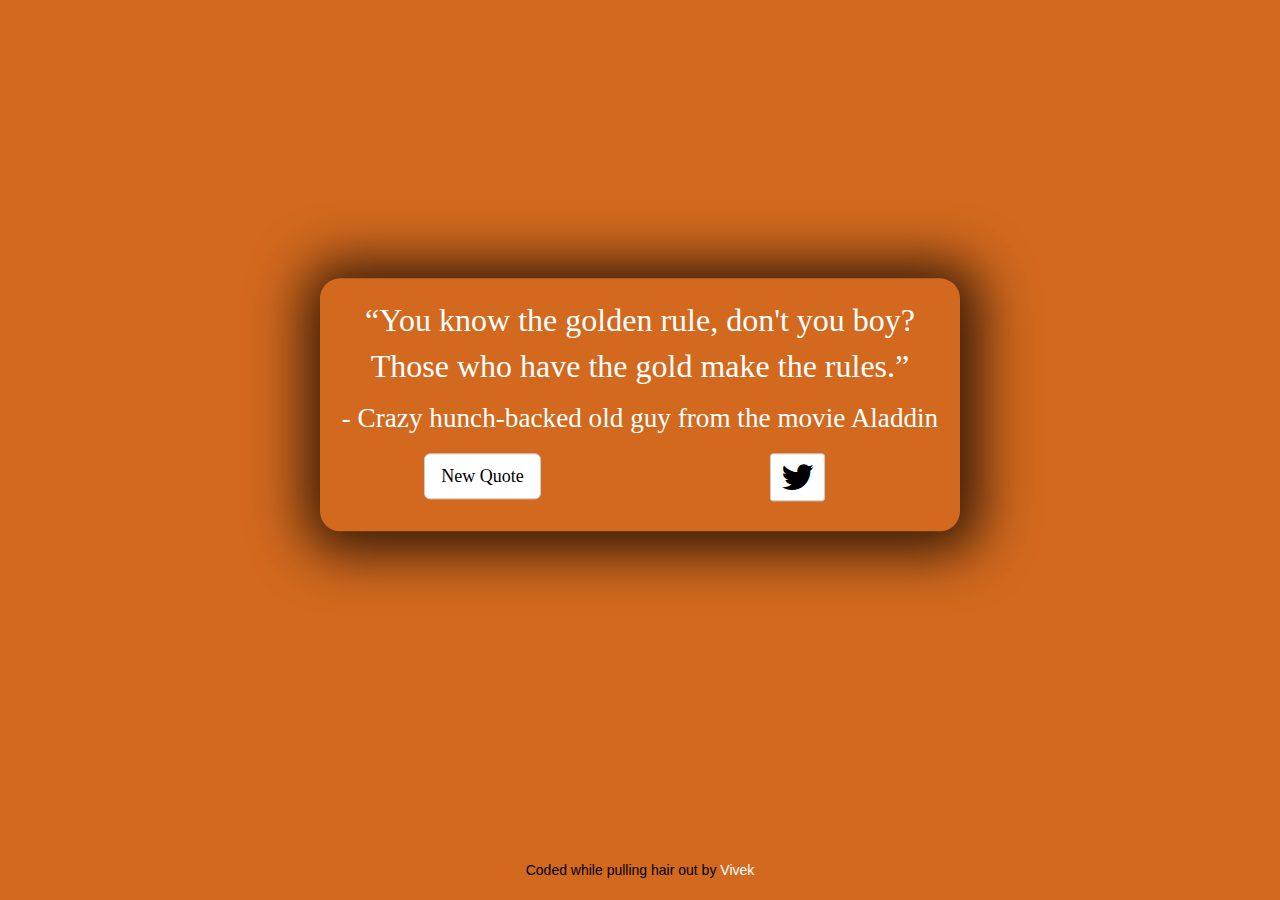
<file: frontend/random_quote_gen/quote.html>
<html>

<head>
  <link href="../bower_components/bootstrap/dist/css/bootstrap.min.css" rel="stylesheet">
  <link href="../bower_components/font-awesome/css/font-awesome.min.css" rel="stylesheet">
  <link href="quote.css" rel="stylesheet">
</head>

<body class="container-fluid">
  <div id="centerBox">
    <div>
      <p id="quotePara"><q>You know the golden rule, don't you boy? Those who have the gold make the rules.</q>
      </p>
      <small class="author">- Crazy hunch-backed old guy from the movie Aladdin</small>
    </div>
    <div class="row">
      <div class="col-xs-12 col-sm-6">
        <button id="getNewQuoteBtn" class="btn btn-default btn-lg">New Quote</button>
      </div>
      <div class="col-xs-12 col-sm-6">
        
        <!-- Below commented does not work in Firefox i.e. <a> inside <button> does not work.
        <button class="btn btn-default btn-sm"><a id="twitterBtn" href ="https://twitter.com/intent/tweet?hashtags=quotes&text='You know the golden rule, don't you boy? Those who have the gold make the rules.' Crazy hunch-backed old guy from the movie Aladdin" target="_blank"><i class="fa fa-twitter fa-3x"></i></a>
        </button>-->
        <a id="twitterBtn" href ="https://twitter.com/intent/tweet?hashtags=quotes&text='You know the golden rule, don't you boy? Those who have the gold make the rules.' Crazy hunch-backed old guy from the movie Aladdin" target="_blank"><button title="Tweet" class="btn btn-default btn-sm"><i class="fa fa-twitter fa-3x"></i></button></a>
      </div>
    </div>
  </div>
  <footer class="text-center">
    <p>Coded while pulling hair out by <a href="https://www.freecodecamp.com/vvs14" class="link-text" target="_blank">Vivek</a></p>
  </footer>
  <script src="../bower_components/jquery/dist/jquery.min.js"></script>
  <script src="quote.js"></script>
</body>

</html>
</file>
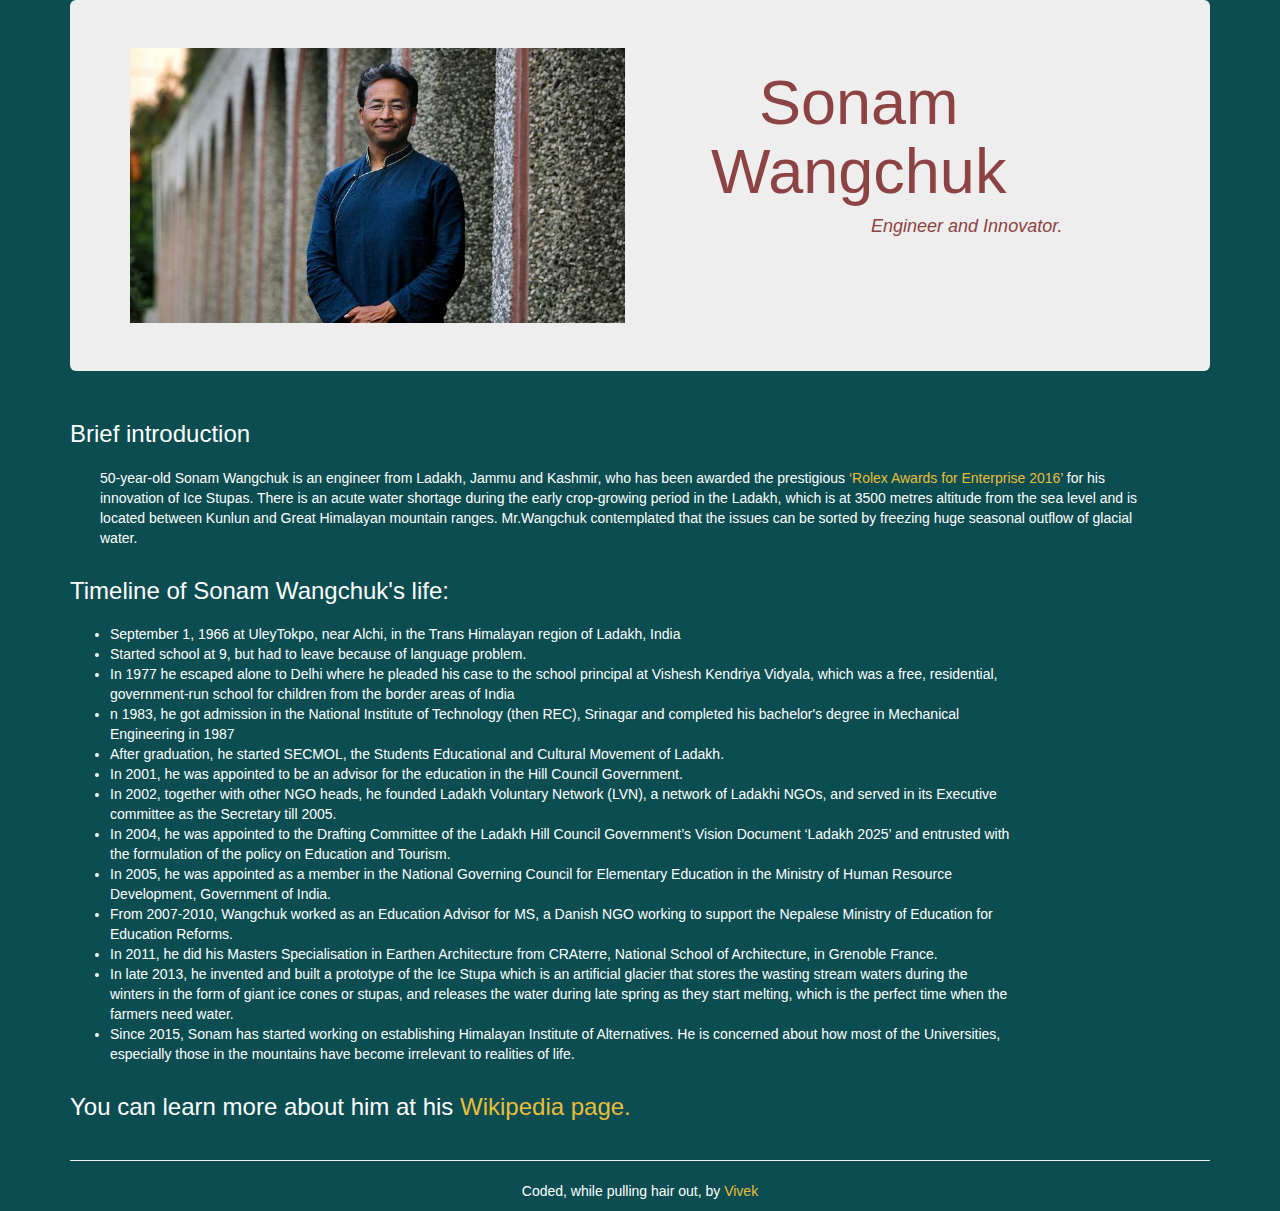
<file: frontend/tribute/tribute.html>
<html>

<head>
  <link href="../bower_components/bootstrap/dist/css/bootstrap-theme.min.css" rel="stylesheet">
  <link href="../bower_components/bootstrap/dist/css/bootstrap.min.css" rel="stylesheet">
  <link rel="stylesheet" type="text/css" href="tribute.css">
</head>

<body class="container">
  <div class="jumbotron">
    <div class="row">
      <div id="imgDiv" class="col-xs-12 col-sm-6">
        <figure class="figure"><img class="img-responsive" src="../img/sonam-wangchuk-2.jpg">
        </figure>
      </div>
      <div id="headerDiv" class="col-xs-12 col-sm-5">
        <h1 class="text-center">Sonam Wangchuk</h1>
        <h4 class="text-right"><em>Engineer and Innovator.</em></h4>
      </div>
    </div>
  </div>

  <div class="row">
    <div class="col-xs-12 col-sm-12">
      <h3 class="text-left">Brief introduction</h3>
      <p style="padding-left:30px;padding-right:40px">50-year-old Sonam Wangchuk is an engineer from Ladakh, Jammu and Kashmir, who has been awarded the prestigious <a href="http://www.rolexawards.com/40/laureate/sonam-wangchuk" class="link-text">‘Rolex Awards for Enterprise 2016’</a> for his innovation of Ice Stupas. There is an acute water shortage during the early crop-growing period in the Ladakh, which is at 3500 metres altitude from the sea level and is located between Kunlun and Great Himalayan mountain ranges. Mr.Wangchuk contemplated that the issues can be sorted by freezing huge seasonal outflow of glacial water.
      </p>
    </div>
  </div>
  <div class="row">
    <div class="col-xs-12 col-sm-10 ">
      <h3 class="text-left">
        Timeline of Sonam Wangchuk's life:
      </h3>
      <ul>
        <li>September 1, 1966 at UleyTokpo, near Alchi, in the Trans Himalayan region of Ladakh, India</li>
        <li>Started school at 9, but had to leave because of language problem.</li>
        <li>In 1977 he escaped alone to Delhi where he pleaded his case to the school principal at Vishesh Kendriya Vidyala, which was a free, residential, government-run school for children from the border areas of India</li>
        <li>n 1983, he got admission in the National Institute of Technology (then REC), Srinagar and completed his bachelor's degree in Mechanical Engineering in 1987</li>
        <li>After graduation, he started SECMOL, the Students Educational and Cultural Movement of Ladakh.</li>
        <li>In 2001, he was appointed to be an advisor for the education in the Hill Council Government.</li>
        <li>In 2002, together with other NGO heads, he founded Ladakh Voluntary Network (LVN), a network of Ladakhi NGOs, and served in its Executive committee as the Secretary till 2005.</li>
        <li>In 2004, he was appointed to the Drafting Committee of the Ladakh Hill Council Government’s Vision Document ‘Ladakh 2025’ and entrusted with the formulation of the policy on Education and Tourism.</li>
        <li>In 2005, he was appointed as a member in the National Governing Council for Elementary Education in the Ministry of Human Resource Development, Government of India.</li>
        <li>From 2007-2010, Wangchuk worked as an Education Advisor for MS, a Danish NGO working to support the Nepalese Ministry of Education for Education Reforms.</li>
        <li>In 2011, he did his Masters Specialisation in Earthen Architecture from CRAterre, National School of Architecture, in Grenoble France.</li>
        <li>In late 2013, he invented and built a prototype of the Ice Stupa which is an artificial glacier that stores the wasting stream waters during the winters in the form of giant ice cones or stupas, and releases the water during late spring as they start melting, which is the perfect time when the farmers need water.</li>
        <li>Since 2015, Sonam has started working on establishing Himalayan Institute of Alternatives. He is concerned about how most of the Universities, especially those in the mountains have become irrelevant to realities of life.</li>
      </ul>
    </div>
  </div>
  <div class="row">
    <div class="col-xs-12 col-sm-10">
      <h3 class="text-left">You can learn more about him at his <a href="https://en.wikipedia.org/wiki/Sonam_Wangchuk_(engineer)" class="link-text">Wikipedia page.</a></h3>
    </div>
  </div>
  <footer class="text-center">
    <hr>
    <p>Coded, while pulling hair out, by <a href="https://www.freecodecamp.com/vvs14" class="link-text">Vivek</a></p>
  </footer>
</body>

</html>
</file>
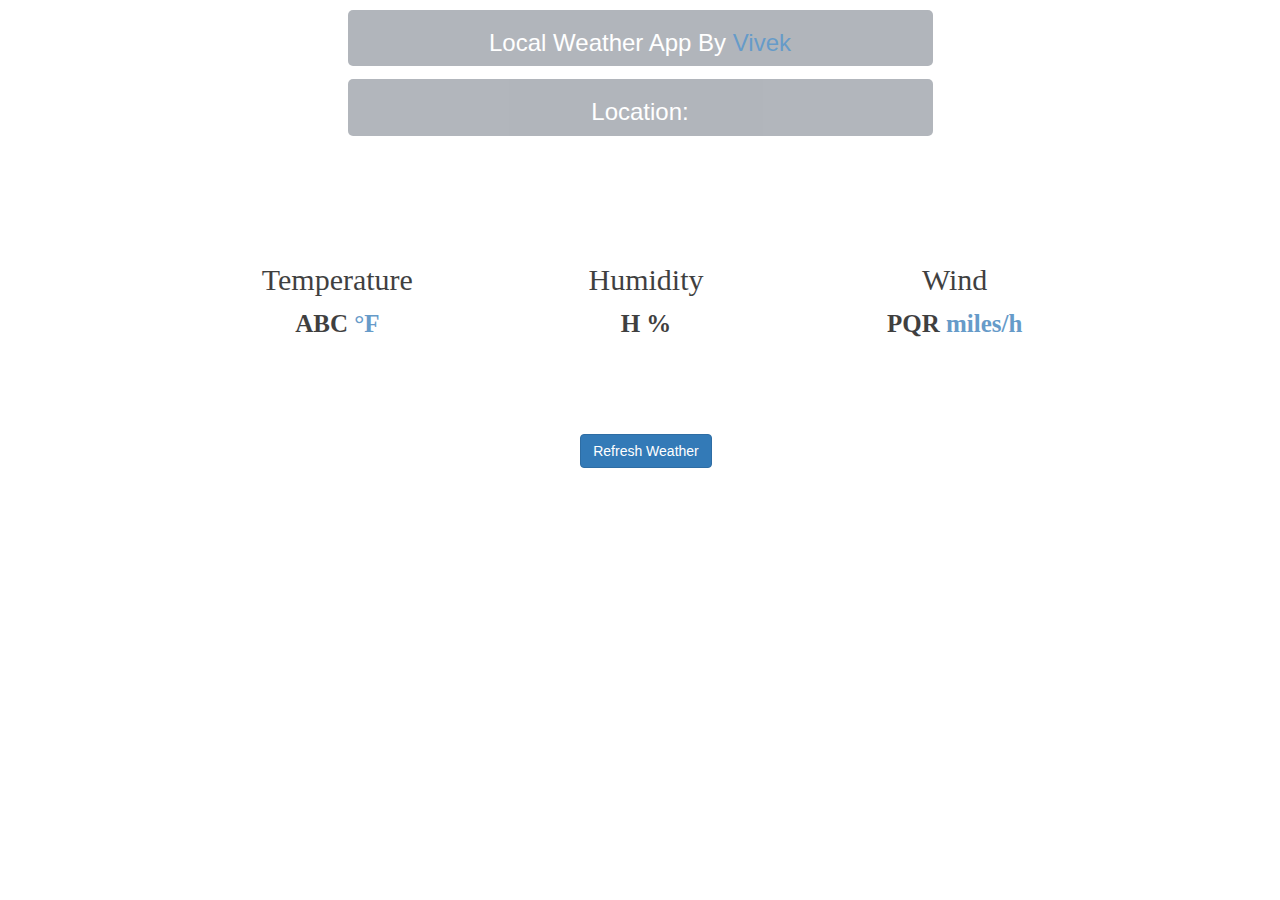
<file: frontend/weather/weather.html>
<html>

<head>
  <meta name='viewport' content='width=device-width'>
  <link href='../bower_components/bootstrap/dist/css/bootstrap.min.css' rel='stylesheet'>
  <link href='../bower_components/font-awesome/css/font-awesome.min.css' rel='stylesheet'>
  <link href='weather.css' rel='stylesheet'>
</head>

<body>
  <div class='container'>
    <div class='row header-wrapper'>
      <div class='col-xs-10 col-xs-offset-1 col-sm-6 col-sm-offset-3 header-div'>
      <h3 class='text-center' id='about'>Local Weather App By <a href='https://www.freecodecamp.com/vvs14' class='link-text' target='_blank'>Vivek</a></h3>
      </div>
      <div class='col-xs-10 col-xs-offset-1 col-sm-6 col-sm-offset-3 header-div'>
      <h3 class='text-center' id='location'>Location:  </h3>
      </div>
    </div>
    <div class='wrapper'>
      <div class='row'>
        <div class='col-xs-12 col-sm-4'>
          <div class='weather-box'>
            <h1 class='text-center headerify'>Temperature</h1>
            <p class='text-center paragraphify' id='temperature'>ABC <a id='tempUnit' href='#'>&deg;F</a>
          </div>
        </div>
        <div class='col-xs-6 col-sm-4'>
          <div class='weather-box'>
            <h1 class='text-center headerify'>Humidity</h1>
            <p class='text-center paragraphify' id='humidity'>H %</p>
          </div>
        </div>
        <div class='col-xs-6 col-sm-4'>
          <div class='weather-box'>
            <h1 class='text-center headerify'>Wind</h1>
            <p class='text-center paragraphify' id='wind'>PQR <a id='speedUnit' href='#'>miles/h</a></p>
          </div>
        </div>
      </div>
      <div class='row'>
        <button id='refreshBtn' type='button' class='btn btn-primary btn-md' style='margin-bottom: 35px;margin-top: 35px'>Refresh Weather</button>
      </div>
    </div>
  </div>
  <script src='../bower_components/jquery/dist/jquery.min.js'></script>
  <script src='../bower_components/bootstrap/dist/js/bootstrap.min.js'></script>
  <script src='weather.js'></script>
</body>

</html>
</file>
<file: frontend/random_quote_gen/quote.css>
body {
    background-color: chocolate;
    transition: background-color 1s ease;
}
#centerBox {
    position: absolute;
    left: 50%;
    top: 45%;
    transform: translate(-50%, -50%);
    background: chocolate;
    color: #fff;
    font-family: cursive;
    font-size: 2.5vmax;
    padding: 20px;
    text-align: center;
    box-shadow: 3px 3px 53px 18px rgba(0, 0, 0, 0.75);
    display: inline-block;
    /*For the content to be inside of Div*/
    
    border-radius: 20px;
    transition: background-color 1.5s ease;
}
.author {
    font-family: serif;
}
.btn {
    margin-top: 15px;
    margin-bottom: 10px;
    color: #000;
    background-color: #fff;
}
footer {
    position: absolute;
    bottom: 0;
    left: 0;
    right: 0;
    margin-bottom: 10px;
    margin-top: 5px;
    color: #000;
}
.link-text {
    color: #fff;
}
</file>
<file: frontend/tribute/tribute.css>
body {
    background-color: #0B4D51;
    color: #fff;
}
h1 {
    color: #8d4343 !important;
}
h3 {
    padding-bottom: 10px;
}
h4 {
    color: #8d4343;
}
.white-text {
    color: #fff;
}
.link-text {
    color: #E9BD3A;
}
</file>
<file: frontend/weather/weather.css>
/*
CSS Naming conventions
http://bdavidxyz.com/blog/how-to-name-css-classes/
https://en.bem.info/methodology/
*/

.wrapper {
    position: absolute;
    height: 70%;
    width: 70%;
  margin-left: 10%;
    
    display: inline-block;
    text-align: center;
}
.weather-box {
    background: #fff;
    color: #000;
    margin: 15%;
    padding: 2%;
    display: inline-block;
    border-radius: 5px;
    opacity: 0.75;
}
.paragraphify {
    font-family: cursive;
    font-weight: bolder;
}
.headerify {
    font-family: serif;
    color: #000;
}
/*
body {
    background-image: url('../img/clear_day_gTiYfG.jpg');
  background-repeat: no-repeat;
  background-size: cover;
  background-position: center;
  min-height: 100%;
}*/
@media all and (min-width: 960px) {
    .paragraphify {
        font-size: 25px;
    }
    .headerify {
        font-size: 30px;
    }
}
@media all and (max-width: 959px) and (min-width: 600px) {
    .paragraphify {
        font-size: 23px;
    }
    .headerify {
        font-size: 28px;
    }
}
@media all and (max-width: 599px) and (min-width: 320px) {
    .paragraphify {
        font-size: 21px;
    }
    .headerify {
        font-size: 26px;
    }
}


.header-wrapper {
  color: #fff;
  margin-bottom: 5%;
  opacity: 1;
}

.header-div {
  background: #989da5;
  opacity: 0.75;
  border-radius: 5px;
  margin-top: 10px;
  margin-bottom: 3px;
}
</file>
